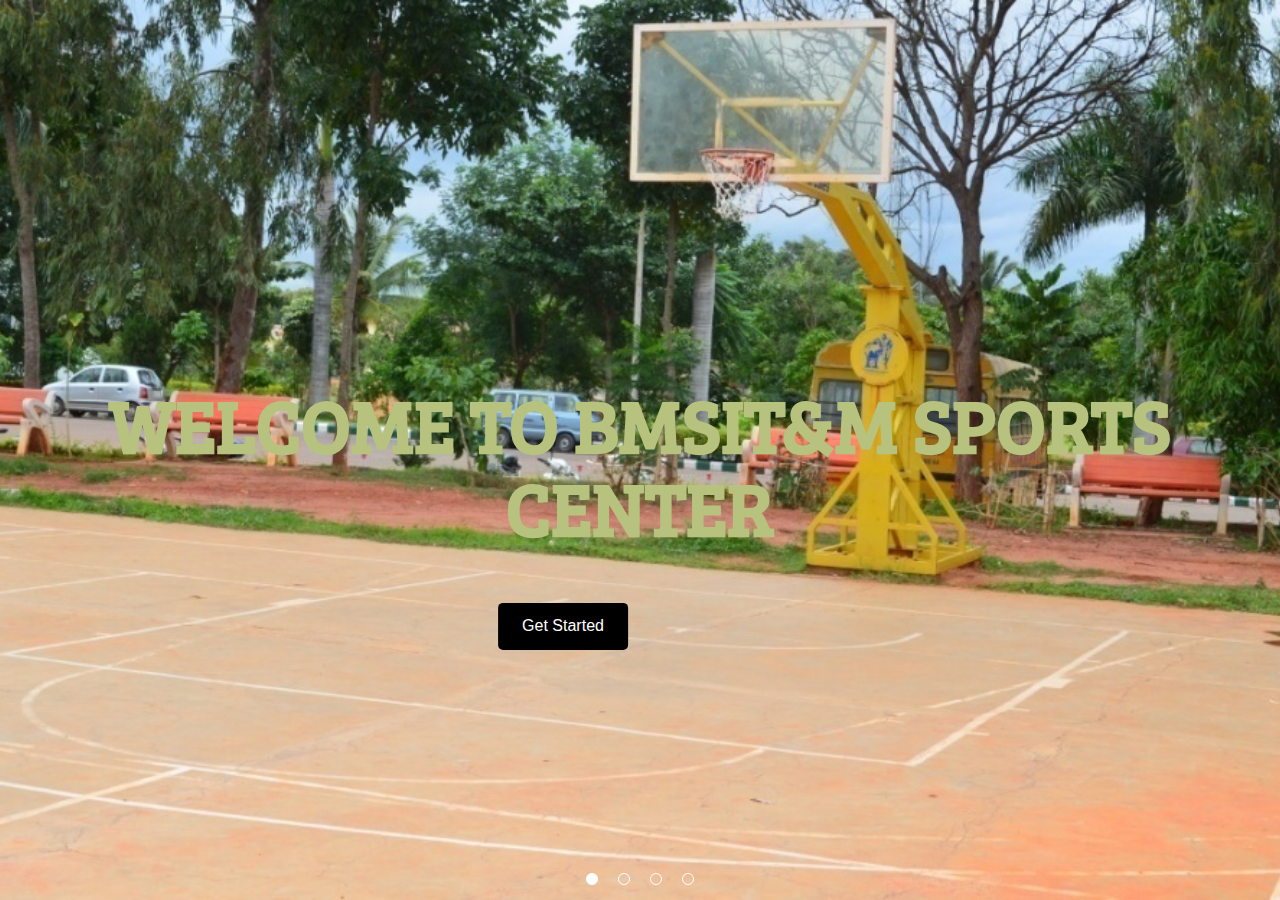
<file: index.html>
<!DOCTYPE html>
<html lang="en" >

<head>

<meta name="viewport" content="width=device-width, initial-scale=1">

<link href="https://fonts.googleapis.com/css?family=Bree+Serif" rel="stylesheet"> 
<link rel="stylesheet" href="/css/animate.css">
  <meta charset="UTF-8">
 <!-- Latest compiled and minified CSS -->
<link rel="stylesheet" href="https://maxcdn.bootstrapcdn.com/bootstrap/3.3.7/css/bootstrap.min.css">

<!-- jQuery library -->
<script src="https://ajax.googleapis.com/ajax/libs/jquery/3.2.1/jquery.min.js"></script>

<!-- Latest compiled JavaScript -->
<script src="https://maxcdn.bootstrapcdn.com/bootstrap/3.3.7/js/bootstrap.min.js"></script> 
  <title>sportscenter</title>
  
  
  
      <link rel="stylesheet" href="/css/style.css">

  
</head>

<body>
   
  <div class="contentContainer">
 
 <div class='wrapper'>
      
    <div class="bg bg-1">
   </div>
    <div class="bg bg-2">
   </div>
    <div class="bg bg-3">
 </div>
    <div class="bg bg-4">
  </div>

  </div>
</div>
<div id="navLinks">

<h1 class="animated fadeInDown">WELCOME TO BMSIT&M SPORTS CENTER</h1>
<a href="login.php"><button class="btn animated fadeInUp">Get Started</button></a>
  <ul>
    <li class="itemLinks" data-pos="0px"></li>
    <li class="itemLinks" data-pos="-100%"></li>
    <li class="itemLinks" data-pos="-200%"></li>
    <li class="itemLinks" data-pos="-300%"></li>
  </ul>

</div>
  <script src='http://cdnjs.cloudflare.com/ajax/libs/jquery/2.1.3/jquery.min.js'></script>

  

    <script  src="/indexjs/index.js"></script>




</body>

</html>
</file>
<file: css/style.css>
* {
  margin: 0;
  padding: 0;
}

body,
html {
  height: 100%;
  min-height: 100%;
  width: 100%;
}

.contentContainer {
  height: 100%;
  width: 100%;
  overflow: hidden;
}

.wrapper {
  width: 400%;
  height: 100%;
  position: relative;
  left: 0;
  white-space: normal;
  -webkit-transition: left 3s ease-in-out;
}

.bg {
  height: 100%;
  width: 25%;
  float: left;
  background-position: center;
  background-size: cover;
  background-attachment: fixed;
}

.bg.bg-1 {
  background-image: url(/sportpics/basketball.jpg);
  
}

.bg.bg-2 {
  background-image: url(/sportpics/volleyball.jpg);
}

.bg.bg-3 {
  background-image: url(/sportpics/tabletennis.jpg);
}

.bg.bg-4 {
  background-image: url(/sportpics/basketball.jpg);
}

#navLinks {
  position: fixed;
  bottom: 0;
  text-align: center;
  width: 100%;
}

#navLinks ul {
  margin: 0px;
  padding: 0px;
  display: inline-block;
  margin-top: 6px;
}

#navLinks ul li {
  float: left;
  text-align: center;
  margin: 10px;
  list-style: none;
  cursor: pointer;
  background-color: none;
  border: 1px solid #fff;
  padding: 5px;
  border-radius: 50%;
}

#navLinks ul li:hover {
  background-color: #eee;
}

#navLinks ul li.active {
  background-color: #fff;
  outline-width: 7px;
}

#navLinks ul li.active:hover {
  background-color: #eee;
}

h1 {
position: center relative;
font-size:75px;
padding-bottom:300px;
font-family:'Bree Serif', serif;
color: #b6c27d;
font-weight:bold
}



 .btn {
    position: absolute;
    top: 50%;
    left: 45%;
    transform: translate(-60%, -60%);
    -ms-transform: translate(-60%, -60%);
    background-color:black;
    color: white;
    font-size: 16px;
    padding: 12px 24px;
    border: none;
    cursor: pointer;
    border-radius: 5px;
    text-align: center;
}

.login1{

background-image: url(/sportpics/login.jpg);
}

 .btn:hover {
    background-color:  #425976 ;
}

.button1 {
    background-color: brown;
    border: none;
    color: white;
    padding: 10px 25px;
    text-align: center;
    text-decoration: none;
    display: inline-block;
    font-size: 16px;
    margin: 4px 2px;
    cursor: pointer;
}

.register1{

background-image: url(/sportpics/floodlights.jpg) ;
 background-repeat: no-repeat;
 background-size: cover;
}
.button3 {
    background-color: brown;
    border: none;
    color: white;
    padding: 10px 25px;
    text-align: center;
    text-decoration: none;
    display: inline-block;
    font-size: 16px;
    margin: 4px 2px;
    cursor: pointer;
}
.button4 {
    background-color:  #df9f2d ;
    border: none;
    color: white;
    padding: 10px 25px; 
    padding-left:20px;
    text-align: center;
    text-decoration: none;
    display: inline-block;
    font-size: 16px;
    margin: 4px 2px;
    margin-left:30px;
    cursor: pointer;
}

.reset1{

background-image: url(/sportpics/reset.jpg);
background-repeat: no-repeat;
 background-size: cover;
}
</file>
